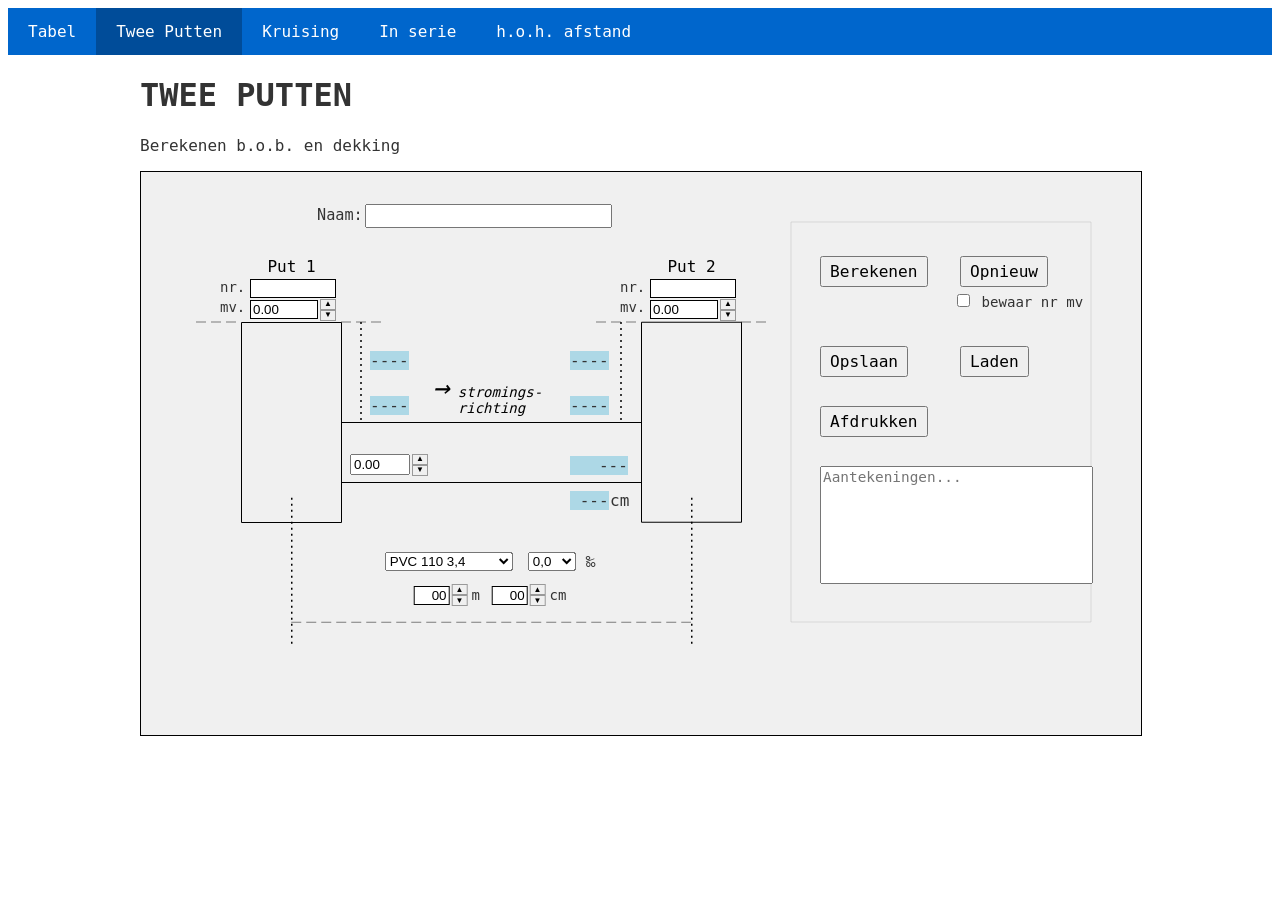
<file: index.html>
﻿<!doctype html>

<html lang="en" xmlns="http://www.w3.org/1999/xhtml">
  <head>
    <meta charset="utf-8" />
    <title>Riolen en Putten</title>
    <link rel="stylesheet" href="StyleSheet3.css" />
    <script src="Script3.js"></script>
    <style>
      #print-area {
        display: none;
      }
      @media print {
        @page {
          size: A4 portrait;
          margin: 15mm;
        }
        nav,
        .page-content {
          display: none !important;
        }
        #print-area {
          display: block !important;
        }
        .print-header {
          font-family: "ISOCP", "ISO3098", monospace;
          font-size: 1.3em;
          font-weight: bold;
          text-align: center;
          margin-bottom: 14px;
        }
        #print-area .svg-wrapper {
          zoom: 0.68;
        }
        #print-area .bob-arrows,
        #print-area .mv-arrows {
          display: none !important;
        }
        #print-area * {
          -webkit-print-color-adjust: exact;
          print-color-adjust: exact;
        }
        .print-aantekeningen {
          border: 1px solid black;
          padding: 8px 10px;
          margin-top: 20px;
          font-family: "ISOCP", "ISO3098", monospace;
          font-size: 0.88em;
          white-space: pre-wrap;
          min-height: 50px;
        }
      }
    </style>
  </head>

  <body>
    <nav class="navbar">
      <ul>
        <li><a href="Tabel.html">Tabel</a></li>
        <li><a href="index.html" class="active">Twee Putten</a></li>
        <li><a href="Kruising.html">Kruising</a></li>
        <li><a href="InSerie.html">In serie</a></li>
        <li><a href="HohAfstand.html">h.o.h. afstand</a></li>
      </ul>
    </nav>
    <div class="page-content">
      <button
        id="bereken"
        style="
          position: absolute;
          left: 680px;
          top: 180px;
          z-index: 1;
          font-size: 1.01em;
          padding: 4px 8px;
          font-family: &quot;ISOCP&quot;, &quot;ISO3098&quot;, monospace;
        "
      >
        Berekenen
      </button>
      <button
        id="reset"
        style="
          position: absolute;
          left: 820px;
          top: 180px;
          z-index: 1;
          font-size: 1.01em;
          padding: 4px 8px;
          font-family: &quot;ISOCP&quot;, &quot;ISO3098&quot;, monospace;
        "
      >
        Opnieuw
      </button>
      <label
        for="bewaar-putinfo"
        style="
          position: absolute;
          left: 813px;
          top: 215px;
          z-index: 1;
          font-size: 0.88em;
          font-family: &quot;ISOCP&quot;, &quot;ISO3098&quot;, monospace;
          cursor: pointer;
        "
      >
        <input type="checkbox" id="bewaar-putinfo" /> bewaar nr mv
      </label>
      <button
        id="opslaan"
        style="
          position: absolute;
          left: 680px;
          top: 270px;
          z-index: 1;
          font-size: 1.01em;
          padding: 4px 8px;
          font-family: &quot;ISOCP&quot;, &quot;ISO3098&quot;, monospace;
        "
      >
        Opslaan
      </button>
      <button
        id="laden"
        style="
          position: absolute;
          left: 820px;
          top: 270px;
          z-index: 1;
          font-size: 1.01em;
          padding: 4px 8px;
          font-family: &quot;ISOCP&quot;, &quot;ISO3098&quot;, monospace;
        "
      >
        Laden
      </button>
      <button
        id="afdrukken"
        style="
          position: absolute;
          left: 680px;
          top: 330px;
          z-index: 1;
          font-size: 1.01em;
          padding: 4px 8px;
          font-family: &quot;ISOCP&quot;, &quot;ISO3098&quot;, monospace;
        "
      >
        Afdrukken
      </button>
      <input
        type="file"
        id="laad-bestand"
        accept=".2pt"
        style="display: none"
      />
      <textarea
        id="aantekeningen"
        name="aantekeningen"
        cols="28"
        rows="7"
        placeholder="Aantekeningen..."
        style="
          position: absolute;
          left: 680px;
          top: 390px;
          z-index: 1;
          font-size: 0.9em;
          font-family: &quot;ISOCP&quot;, &quot;ISO3098&quot;, monospace;
          resize: none;
        "
      ></textarea>
      <h1>TWEE PUTTEN</h1>
      <p>Berekenen b.o.b. en dekking</p>
      <div class="svg-wrapper">
        <svg
          xmlns="http://www.w3.org/2000/svg"
          xmlns:xlink="http://www.w3.org/1999/xlink"
          version="1.1"
          width="1000"
          height="563"
          viewBox="0 0 1000 563"
          xml:space="preserve"
        >
          <desc>Created with Fabric.js 6.5.3</desc>
          <defs></defs>
          <g transform="matrix(0.5 0 0 1.6667 150.5 250.502)">
            <rect
              style="
                stroke: rgb(0, 0, 0);
                stroke-width: 1;
                stroke-dasharray: none;
                stroke-linecap: butt;
                stroke-dashoffset: 0;
                stroke-linejoin: miter;
                stroke-miterlimit: 4;
                fill: rgb(255, 255, 255);
                fill-opacity: 0;
                fill-rule: nonzero;
                opacity: 1;
              "
              vector-effect="non-scaling-stroke"
              x="-100"
              y="-60"
              rx="0"
              ry="0"
              width="200"
              height="120"
            />
          </g>
          <text
            x="150.5"
            y="100"
            font-family='"ISOCP", "ISO3098", monospace'
            font-size="16"
            text-anchor="middle"
            fill="black"
          >
            Put 1
          </text>
          <g transform="matrix(0.5 0 0 1.6667 550.5 250.247)">
            <rect
              style="
                stroke: rgb(0, 0, 0);
                stroke-width: 1;
                stroke-dasharray: none;
                stroke-linecap: butt;
                stroke-dashoffset: 0;
                stroke-linejoin: miter;
                stroke-miterlimit: 4;
                fill: rgb(255, 255, 255);
                fill-opacity: 0;
                fill-rule: nonzero;
                opacity: 1;
              "
              vector-effect="non-scaling-stroke"
              x="-100"
              y="-60"
              rx="0"
              ry="0"
              width="200"
              height="120"
            />
          </g>
          <text
            x="550.5"
            y="100"
            font-family='"ISOCP", "ISO3098", monospace'
            font-size="16"
            text-anchor="middle"
            fill="black"
          >
            Put 2
          </text>
          <g transform="matrix(1.5 0 0 0.5 350.5 280.5)">
            <rect
              style="
                stroke: rgb(0, 0, 0);
                stroke-width: 1;
                stroke-dasharray: none;
                stroke-linecap: butt;
                stroke-dashoffset: 0;
                stroke-linejoin: miter;
                stroke-miterlimit: 4;
                fill: rgb(255, 255, 255);
                fill-opacity: 0;
                fill-rule: nonzero;
                opacity: 1;
              "
              vector-effect="non-scaling-stroke"
              x="-100"
              y="-60"
              rx="0"
              ry="0"
              width="200"
              height="120"
            />
          </g>
          <text
            x="350.5"
            y="225"
            font-family='"ISOCP", "ISO3098", monospace'
            font-size="14"
            font-style="italic"
            text-anchor="middle"
            fill="black"
          >
            <tspan font-size="28">&#8594;</tspan>
            stromings-
            <tspan x="350.5" dy="16">richting</tspan>
          </text>
          <g transform="matrix(2.665 0 0 2.665 350.125 450.25)">
            <line
              style="
                stroke: rgb(0, 0, 0);
                stroke-width: 0.5;
                stroke-dasharray: 10 5;
                stroke-linecap: butt;
                stroke-dashoffset: 0;
                stroke-linejoin: miter;
                stroke-miterlimit: 4;
                fill: rgb(0, 0, 0);
                fill-rule: nonzero;
                opacity: 1;
              "
              vector-effect="non-scaling-stroke"
              x1="-75"
              y1="0"
              x2="75"
              y2="0"
            />
          </g>
          <line
            style="
              stroke: rgb(0, 0, 0);
              stroke-width: 0.5;
              stroke-dasharray: 10 5;
              stroke-linecap: butt;
              stroke-dashoffset: 0;
              stroke-linejoin: miter;
              stroke-miterlimit: 4;
              fill: rgb(0, 0, 0);
              fill-rule: nonzero;
              opacity: 1;
            "
            vector-effect="non-scaling-stroke"
            x1="200"
            y1="150"
            x2="245"
            y2="150"
          />
          <line
            style="
              stroke: rgb(0, 0, 0);
              stroke-width: 0.5;
              stroke-dasharray: 10 5;
              stroke-linecap: butt;
              stroke-dashoffset: 0;
              stroke-linejoin: miter;
              stroke-miterlimit: 4;
              fill: rgb(0, 0, 0);
              fill-rule: nonzero;
              opacity: 1;
            "
            vector-effect="non-scaling-stroke"
            x1="455"
            y1="150"
            x2="500"
            y2="150"
          />
          <line
            style="
              stroke: rgb(0, 0, 0);
              stroke-width: 0.5;
              stroke-dasharray: 10 5;
              stroke-linecap: butt;
              stroke-dashoffset: 0;
              stroke-linejoin: miter;
              stroke-miterlimit: 4;
              fill: rgb(0, 0, 0);
              fill-rule: nonzero;
              opacity: 1;
            "
            vector-effect="non-scaling-stroke"
            x1="55"
            y1="150"
            x2="100"
            y2="150"
          />
          <line
            style="
              stroke: rgb(0, 0, 0);
              stroke-width: 0.5;
              stroke-dasharray: 10 5;
              stroke-linecap: butt;
              stroke-dashoffset: 0;
              stroke-linejoin: miter;
              stroke-miterlimit: 4;
              fill: rgb(0, 0, 0);
              fill-rule: nonzero;
              opacity: 1;
            "
            vector-effect="non-scaling-stroke"
            x1="600"
            y1="150"
            x2="625"
            y2="150"
          />
          <line
            style="
              stroke: rgb(0, 0, 0);
              stroke-width: 1.5;
              stroke-dasharray: 2 4;
              stroke-linecap: butt;
              stroke-dashoffset: 0;
              stroke-linejoin: miter;
              stroke-miterlimit: 4;
              fill: rgb(0, 0, 0);
              fill-rule: nonzero;
              opacity: 1;
            "
            vector-effect="non-scaling-stroke"
            x1="220"
            y1="150"
            x2="220"
            y2="250"
          />
          <line
            style="
              stroke: rgb(0, 0, 0);
              stroke-width: 1.5;
              stroke-dasharray: 2 4;
              stroke-linecap: butt;
              stroke-dashoffset: 0;
              stroke-linejoin: miter;
              stroke-miterlimit: 4;
              fill: rgb(0, 0, 0);
              fill-rule: nonzero;
              opacity: 1;
            "
            vector-effect="non-scaling-stroke"
            x1="480"
            y1="150"
            x2="480"
            y2="250"
          />
          <g transform="matrix(1 0 0 1 150.75 400.75)">
            <line
              style="
                stroke: rgb(0, 0, 0);
                stroke-width: 1.5;
                stroke-dasharray: 2 4;
                stroke-linecap: butt;
                stroke-dashoffset: 0;
                stroke-linejoin: miter;
                stroke-miterlimit: 4;
                fill: rgb(0, 0, 0);
                fill-rule: nonzero;
                opacity: 1;
              "
              vector-effect="non-scaling-stroke"
              x1="0"
              y1="-75"
              x2="0"
              y2="75"
            />
          </g>
          <g transform="matrix(1 0 0 1 550.75 400.75)">
            <line
              style="
                stroke: rgb(0, 0, 0);
                stroke-width: 1.5;
                stroke-dasharray: 2 4;
                stroke-linecap: butt;
                stroke-dashoffset: 0;
                stroke-linejoin: miter;
                stroke-miterlimit: 4;
                fill: rgb(0, 0, 0);
                fill-rule: nonzero;
                opacity: 1;
              "
              vector-effect="non-scaling-stroke"
              x1="0"
              y1="-75"
              x2="0"
              y2="75"
            />
          </g>
          <rect
            x="650"
            y="50"
            width="300"
            height="400"
            fill="none"
            stroke="black"
            stroke-width="0.1"
          />
        </svg>
        <span
          class="length-wrapper"
          style="
            position: absolute;
            left: 350.125px;
            top: 435.25px;
            transform: translate(-50%, -100%);
          "
        >
          <span id="afstand-m-wrapper" class="bob-wrapper">
            <input
              type="text"
              id="afstand-m"
              name="afstand-m"
              class="length-input"
              inputmode="numeric"
              data-min="0"
              data-max="500"
              data-step="1"
              value="00"
            />
            <span class="bob-arrows">
              <button type="button" id="afstand-m-up" aria-label="Verhogen">
                &#9650;
              </button>
              <button type="button" id="afstand-m-down" aria-label="Verlagen">
                &#9660;
              </button>
            </span>
          </span>
          <span class="length-unit" style="margin-right: 8px">m</span>
          <span id="afstand-cm-wrapper" class="bob-wrapper">
            <input
              type="text"
              id="afstand-cm"
              name="afstand-cm"
              class="length-input"
              inputmode="numeric"
              data-min="0"
              data-max="99"
              data-step="1"
              value="00"
            />
            <span class="bob-arrows">
              <button type="button" id="afstand-cm-up" aria-label="Verhogen">
                &#9650;
              </button>
              <button type="button" id="afstand-cm-down" aria-label="Verlagen">
                &#9660;
              </button>
            </span>
          </span>
          <span class="length-unit">cm</span>
        </span>
        <label
          for="naam-input"
          style="
            position: absolute;
            left: 177px;
            top: 35px;
            font-family: &quot;ISOCP&quot;, &quot;ISO3098&quot;, monospace;
            font-size: 0.95em;
          "
          >Naam:</label
        >
        <input
          type="text"
          id="naam-input"
          name="naam-input"
          maxlength="25"
          size="25"
          style="
            position: absolute;
            left: 225px;
            top: 33px;
            font-family: &quot;ISOCP&quot;, &quot;ISO3098&quot;, monospace;
            font-size: 0.95em;
          "
        />
        <label
          for="putnummer-put1"
          class="put-label"
          style="position: absolute; left: 80px; top: 108px"
          >nr.</label
        >
        <label
          for="putnummer-put1"
          class="put-label"
          style="position: absolute; left: 80px; top: 128px"
          >mv.</label
        >
        <input
          type="text"
          id="putnummer-put1"
          name="putnummer-put1"
          class="put-textbox"
          style="position: absolute; left: 110px; top: 108px; width: 80px"
        />
        <span
          id="putdekselhoogte-put1-wrapper"
          class="mv-wrapper"
          style="position: absolute; left: 110px; top: 128px"
        >
          <input
            type="text"
            id="putdekselhoogte-put1"
            name="putdekselhoogte-put1"
            class="mv-input"
            inputmode="decimal"
            data-min="-5"
            data-max="10"
            data-step="0.01"
            value="0.00"
            style="width: 62px"
          />
          <span class="mv-arrows">
            <button
              type="button"
              id="putdekselhoogte-put1-up"
              aria-label="Verhogen"
            >
              &#9650;
            </button>
            <button
              type="button"
              id="putdekselhoogte-put1-down"
              aria-label="Verlagen"
            >
              &#9660;
            </button>
          </span>
        </span>
        <label
          for="putnummer-put2"
          class="put-label"
          style="position: absolute; left: 480px; top: 108px"
          >nr.</label
        >
        <label
          for="putnummer-put2"
          class="put-label"
          style="position: absolute; left: 480px; top: 128px"
          >mv.</label
        >
        <input
          type="text"
          id="putnummer-put2"
          name="putnummer-put2"
          class="put-textbox"
          style="position: absolute; left: 510px; top: 108px; width: 80px"
        />
        <span
          id="putdekselhoogte-put2-wrapper"
          class="mv-wrapper"
          style="position: absolute; left: 510px; top: 128px"
        >
          <input
            type="text"
            id="putdekselhoogte-put2"
            name="putdekselhoogte-put2"
            class="mv-input"
            inputmode="decimal"
            data-min="-5"
            data-max="10"
            data-step="0.01"
            value="0.00"
            style="width: 62px"
          />
          <span class="mv-arrows">
            <button
              type="button"
              id="putdekselhoogte-put2-up"
              aria-label="Verhogen"
            >
              &#9650;
            </button>
            <button
              type="button"
              id="putdekselhoogte-put2-down"
              aria-label="Verlagen"
            >
              &#9660;
            </button>
          </span>
        </span>
        <span
          id="bob2-wrapper"
          class="bob-wrapper"
          style="position: absolute; left: 210px; top: 283px"
        >
          <input
            type="text"
            id="bob2"
            name="bob2"
            inputmode="decimal"
            data-min="-15"
            data-max="99"
            data-step="0.01"
            value="0.00"
            size="7"
          />
          <span class="bob-arrows">
            <button type="button" id="bob2-up" aria-label="Verhogen">
              &#9650;
            </button>
            <button type="button" id="bob2-down" aria-label="Verlagen">
              &#9660;
            </button>
          </span>
        </span>
        <span
          id="selector-wrapper"
          style="
            position: absolute;
            left: 350.125px;
            top: 400.25px;
            transform: translate(-50%, -100%);
            display: flex;
            align-items: center;
            gap: 15px;
          "
        >
          <select name="percentage" id="percentage" style="order: 2">
            <option value="0.0">0,0</option>
            <option value="0.5">0,5</option>
            <option value="1.0">1,0</option>
            <option value="1.5">1,5</option>
            <option value="2.0">2,0</option>
            <option value="2.5">2,5</option>
            <option value="3.0">3,0</option>
            <option value="3.33">3,33</option>
            <option value="3.5">3,5</option>
            <option value="4.0">4,0</option>
          </select>
          <label for="percentage" style="order: 3; margin-left: -5px"
            >&permil;</label
          >
          <select name="buizen" id="buizen" style="order: 1"></select>
        </span>
        <label
          id="bobberekend"
          style="
            position: absolute;
            left: 430px;
            top: 285px;
            background-color: lightblue;
            display: inline-block;
            min-width: 6ch;
            text-align: right;
            font-family: &quot;ISOCP&quot;, &quot;ISO3098&quot;, monospace;
            font-size: 1em;
          "
          >---</label
        >
        <label
          id="cmdaling"
          style="
            position: absolute;
            left: 430px;
            top: 320px;
            background-color: lightblue;
            display: inline-block;
            min-width: 4ch;
            text-align: right;
          "
          >---</label
        >
        <label
          style="
            position: absolute;
            left: 470px;
            top: 320px;
            background-color: transparent;
          "
          >cm</label
        >
        <label
          id="put2dekking"
          style="
            position: absolute;
            left: 430px;
            top: 180px;
            background-color: lightblue;
            display: inline-block;
            min-width: 4ch;
            text-align: right;
          "
          >----</label
        >
        <label
          id="put2bovenkant"
          style="
            position: absolute;
            left: 430px;
            top: 225px;
            background-color: lightblue;
            display: inline-block;
            min-width: 4ch;
            text-align: right;
          "
          >----</label
        >
        <label
          id="put1dekking"
          style="
            position: absolute;
            left: 230px;
            top: 180px;
            background-color: lightblue;
            display: inline-block;
            min-width: 4ch;
            text-align: right;
          "
          >----</label
        >
        <label
          id="put1bovenkant"
          style="
            position: absolute;
            left: 230px;
            top: 225px;
            background-color: lightblue;
            display: inline-block;
            min-width: 4ch;
            text-align: right;
          "
          >----</label
        >
      </div>
    </div>
    <div id="print-area"></div>
  </body>
</html>
</file>
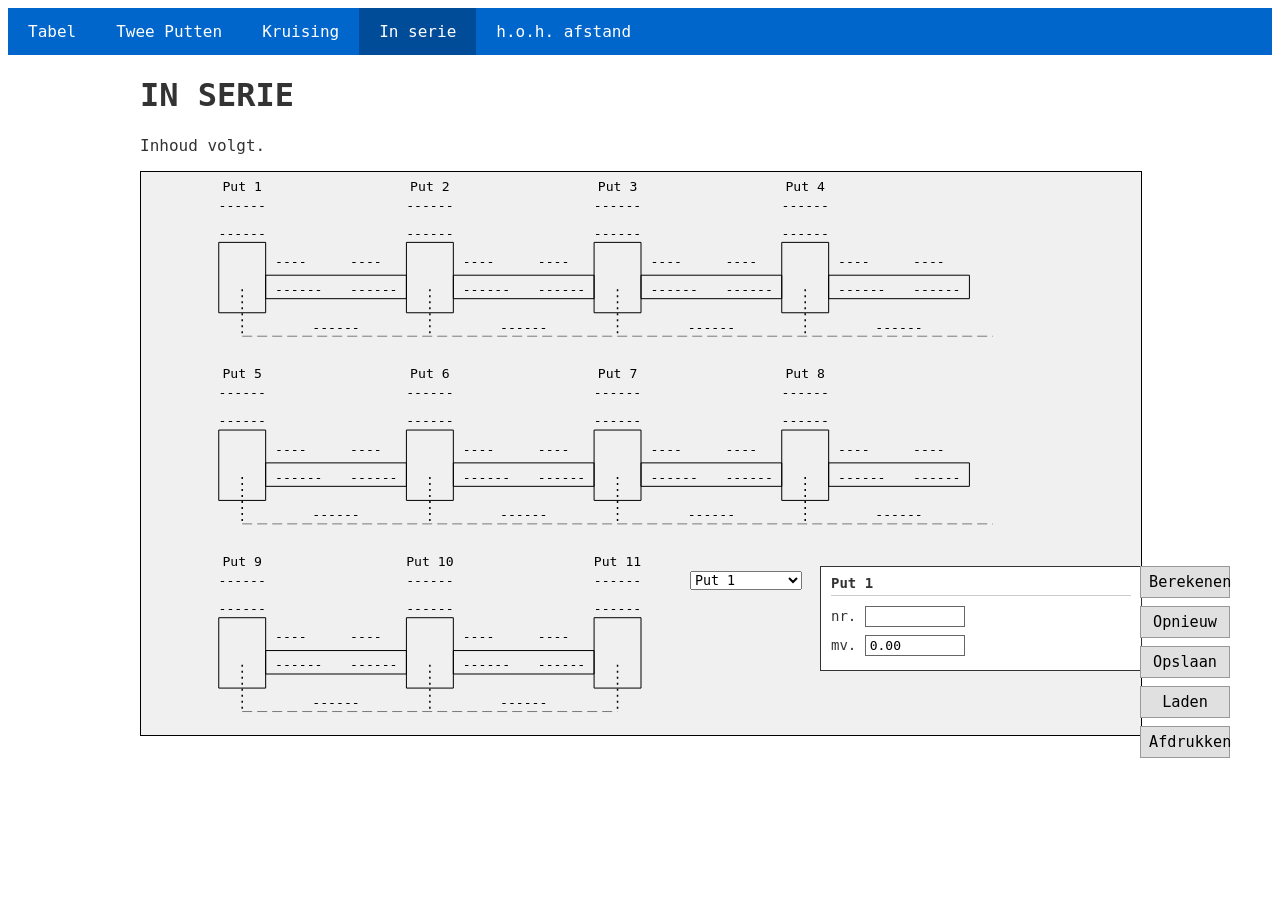
<file: InSerie.html>
﻿<!doctype html>

<html lang="en" xmlns="http://www.w3.org/1999/xhtml">
  <head>
    <meta charset="utf-8" />
    <title>In serie - Riolen en Putten</title>
    <link rel="stylesheet" href="StyleSheet3.css" />
    <script src="ScriptInS.js" defer></script>
    <style>
      .put-input {
        font-family: "ISOCP", "ISO3098", monospace;
        font-size: 13px;
        padding: 2px 4px;
        border: 1px solid #666;
        width: 90px;
      }

      .streng-input {
        font-family: "ISOCP", "ISO3098", monospace;
        font-size: 13px;
        padding: 2px 4px;
        border: 1px solid #666;
      }

      .streng-select {
        font-family: "ISOCP", "ISO3098", monospace;
        font-size: 13px;
        padding: 2px 4px;
        border: 1px solid #666;
      }

      #tab-panel-area h3 {
        margin: 0 0 8px 0;
        font-size: 14px;
        font-weight: bold;
        padding-bottom: 4px;
        border-bottom: 1px solid #ccc;
      }

      #tab-panel-area div div {
        margin-bottom: 4px;
      }

      #print-area {
        display: none;
      }

      @media print {
        @page {
          size: A4 landscape;
          margin: 10mm;
        }
        nav,
        .page-content {
          display: none !important;
        }
        #print-area {
          display: block !important;
        }
        #print-area svg {
          width: 100%;
          max-width: 100%;
        }
        #print-area * {
          -webkit-print-color-adjust: exact;
          print-color-adjust: exact;
        }
      }
    </style>
  </head>

  <body>
    <nav class="navbar">
      <ul>
        <li><a href="Tabel.html">Tabel</a></li>
        <li><a href="index.html">Twee Putten</a></li>
        <li><a href="Kruising.html">Kruising</a></li>
        <li><a href="InSerie.html" class="active">In serie</a></li>
        <li><a href="HohAfstand.html">h.o.h. afstand</a></li>
      </ul>
    </nav>
    <div class="page-content">
      <h1>IN SERIE</h1>
      <p>Inhoud volgt.</p>

      <div style="position: relative">
        <svg
          xmlns="http://www.w3.org/2000/svg"
          xmlns:xlink="http://www.w3.org/1999/xlink"
          version="1.1"
          width="1000"
          height="563"
          viewBox="0 0 1000 600"
          xml:space="preserve"
        >
          <!-- --------------- -->

          <rect
            style="
              stroke: rgb(0, 0, 0);
              stroke-width: 1;
              stroke-dasharray: none;
              stroke-linecap: butt;
              stroke-dashoffset: 0;
              stroke-linejoin: miter;
              stroke-miterlimit: 4;
              fill: rgb(255, 255, 255);
              fill-opacity: 0;
              fill-rule: nonzero;
              opacity: 1;
            "
            vector-effect="non-scaling-stroke"
            x="50"
            y="75"
            width="50"
            height="75"
          ></rect>
          <rect
            style="
              stroke: rgb(0, 0, 0);
              stroke-width: 1;
              stroke-dasharray: none;
              stroke-linecap: butt;
              stroke-dashoffset: 0;
              stroke-linejoin: miter;
              stroke-miterlimit: 4;
              fill: rgb(255, 255, 255);
              fill-opacity: 0;
              fill-rule: nonzero;
              opacity: 1;
            "
            vector-effect="non-scaling-stroke"
            x="100"
            y="110"
            width="150"
            height="25"
          ></rect>

          <text
            x="75"
            y="20"
            font-family='"ISOCP", "ISO3098", monospace'
            font-size="14"
            text-anchor="middle"
            fill="black"
          >
            Put 1
          </text>

          <text
            id="putnr1"
            x="75"
            y="40"
            font-family='"ISOCP", "ISO3098", monospace'
            font-size="14"
            text-anchor="middle"
            fill="black"
          >
            ------
          </text>

          <text
            id="mvput1"
            x="75"
            y="70"
            font-family='"ISOCP", "ISO3098", monospace'
            font-size="14"
            text-anchor="middle"
            fill="black"
          >
            ------
          </text>

          <text
            id="dek1"
            x="110"
            y="100"
            font-family='"ISOCP", "ISO3098", monospace'
            font-size="14"
            fill="black"
          >
            ----
          </text>

          <text
            id="bob1"
            x="110"
            y="130"
            font-family='"ISOCP", "ISO3098", monospace'
            font-size="14"
            fill="black"
          >
            ------
          </text>

          <text
            id="lang1"
            x="175"
            y="170"
            font-family='"ISOCP", "ISO3098", monospace'
            font-size="14"
            text-anchor="middle"
            fill="black"
          >
            ------
          </text>

          <line
            style="
              stroke: rgb(0, 0, 0);
              stroke-width: 1.5;
              stroke-dasharray: 2 4;
              stroke-linecap: butt;
              stroke-dashoffset: 0;
              stroke-linejoin: miter;
              stroke-miterlimit: 4;
              fill: rgb(0, 0, 0);
              fill-rule: nonzero;
              opacity: 1;
            "
            vector-effect="non-scaling-stroke"
            x1="75"
            y1="125"
            x2="75"
            y2="175"
          ></line>

          <!-- Put 2 (copy of Put 1, shifted 200px right) -->

          <rect
            style="
              stroke: rgb(0, 0, 0);
              stroke-width: 1;
              stroke-dasharray: none;
              stroke-linecap: butt;
              stroke-dashoffset: 0;
              stroke-linejoin: miter;
              stroke-miterlimit: 4;
              fill: rgb(255, 255, 255);
              fill-opacity: 0;
              fill-rule: nonzero;
              opacity: 1;
            "
            vector-effect="non-scaling-stroke"
            x="250"
            y="75"
            width="50"
            height="75"
          ></rect>
          <rect
            style="
              stroke: rgb(0, 0, 0);
              stroke-width: 1;
              stroke-dasharray: none;
              stroke-linecap: butt;
              stroke-dashoffset: 0;
              stroke-linejoin: miter;
              stroke-miterlimit: 4;
              fill: rgb(255, 255, 255);
              fill-opacity: 0;
              fill-rule: nonzero;
              opacity: 1;
            "
            vector-effect="non-scaling-stroke"
            x="300"
            y="110"
            width="150"
            height="25"
          ></rect>

          <text
            x="275"
            y="20"
            font-family='"ISOCP", "ISO3098", monospace'
            font-size="14"
            text-anchor="middle"
            fill="black"
          >
            Put 2
          </text>

          <text
            id="putnr2"
            x="275"
            y="40"
            font-family='"ISOCP", "ISO3098", monospace'
            font-size="14"
            text-anchor="middle"
            fill="black"
          >
            ------
          </text>

          <text
            id="mvput2"
            x="275"
            y="70"
            font-family='"ISOCP", "ISO3098", monospace'
            font-size="14"
            text-anchor="middle"
            fill="black"
          >
            ------
          </text>

          <text
            id="dek2"
            x="310"
            y="100"
            font-family='"ISOCP", "ISO3098", monospace'
            font-size="14"
            fill="black"
          >
            ----
          </text>

          <text
            id="bob2"
            x="310"
            y="130"
            font-family='"ISOCP", "ISO3098", monospace'
            font-size="14"
            fill="black"
          >
            ------
          </text>

          <text
            id="lang2"
            x="375"
            y="170"
            font-family='"ISOCP", "ISO3098", monospace'
            font-size="14"
            text-anchor="middle"
            fill="black"
          >
            ------
          </text>

          <line
            style="
              stroke: rgb(0, 0, 0);
              stroke-width: 1.5;
              stroke-dasharray: 2 4;
              stroke-linecap: butt;
              stroke-dashoffset: 0;
              stroke-linejoin: miter;
              stroke-miterlimit: 4;
              fill: rgb(0, 0, 0);
              fill-rule: nonzero;
              opacity: 1;
            "
            vector-effect="non-scaling-stroke"
            x1="275"
            y1="125"
            x2="275"
            y2="175"
          ></line>

          <!-- Put 3 (copy of Put 1, shifted 400px right) -->

          <rect
            style="
              stroke: rgb(0, 0, 0);
              stroke-width: 1;
              stroke-dasharray: none;
              stroke-linecap: butt;
              stroke-dashoffset: 0;
              stroke-linejoin: miter;
              stroke-miterlimit: 4;
              fill: rgb(255, 255, 255);
              fill-opacity: 0;
              fill-rule: nonzero;
              opacity: 1;
            "
            vector-effect="non-scaling-stroke"
            x="450"
            y="75"
            width="50"
            height="75"
          ></rect>
          <rect
            style="
              stroke: rgb(0, 0, 0);
              stroke-width: 1;
              stroke-dasharray: none;
              stroke-linecap: butt;
              stroke-dashoffset: 0;
              stroke-linejoin: miter;
              stroke-miterlimit: 4;
              fill: rgb(255, 255, 255);
              fill-opacity: 0;
              fill-rule: nonzero;
              opacity: 1;
            "
            vector-effect="non-scaling-stroke"
            x="500"
            y="110"
            width="150"
            height="25"
          ></rect>

          <text
            x="475"
            y="20"
            font-family='"ISOCP", "ISO3098", monospace'
            font-size="14"
            text-anchor="middle"
            fill="black"
          >
            Put 3
          </text>

          <text
            id="putnr3"
            x="475"
            y="40"
            font-family='"ISOCP", "ISO3098", monospace'
            font-size="14"
            text-anchor="middle"
            fill="black"
          >
            ------
          </text>

          <text
            id="mvput3"
            x="475"
            y="70"
            font-family='"ISOCP", "ISO3098", monospace'
            font-size="14"
            text-anchor="middle"
            fill="black"
          >
            ------
          </text>

          <text
            id="dek3"
            x="510"
            y="100"
            font-family='"ISOCP", "ISO3098", monospace'
            font-size="14"
            fill="black"
          >
            ----
          </text>

          <text
            id="bob3"
            x="510"
            y="130"
            font-family='"ISOCP", "ISO3098", monospace'
            font-size="14"
            fill="black"
          >
            ------
          </text>

          <text
            id="lang3"
            x="575"
            y="170"
            font-family='"ISOCP", "ISO3098", monospace'
            font-size="14"
            text-anchor="middle"
            fill="black"
          >
            ------
          </text>

          <line
            style="
              stroke: rgb(0, 0, 0);
              stroke-width: 1.5;
              stroke-dasharray: 2 4;
              stroke-linecap: butt;
              stroke-dashoffset: 0;
              stroke-linejoin: miter;
              stroke-miterlimit: 4;
              fill: rgb(0, 0, 0);
              fill-rule: nonzero;
              opacity: 1;
            "
            vector-effect="non-scaling-stroke"
            x1="475"
            y1="125"
            x2="475"
            y2="175"
          ></line>

          <!-- Put 4 (copy of Put 1, shifted 600px right) -->

          <rect
            style="
              stroke: rgb(0, 0, 0);
              stroke-width: 1;
              stroke-dasharray: none;
              stroke-linecap: butt;
              stroke-dashoffset: 0;
              stroke-linejoin: miter;
              stroke-miterlimit: 4;
              fill: rgb(255, 255, 255);
              fill-opacity: 0;
              fill-rule: nonzero;
              opacity: 1;
            "
            vector-effect="non-scaling-stroke"
            x="650"
            y="75"
            width="50"
            height="75"
          ></rect>
          <rect
            style="
              stroke: rgb(0, 0, 0);
              stroke-width: 1;
              stroke-dasharray: none;
              stroke-linecap: butt;
              stroke-dashoffset: 0;
              stroke-linejoin: miter;
              stroke-miterlimit: 4;
              fill: rgb(255, 255, 255);
              fill-opacity: 0;
              fill-rule: nonzero;
              opacity: 1;
            "
            vector-effect="non-scaling-stroke"
            x="700"
            y="110"
            width="150"
            height="25"
          ></rect>

          <text
            x="675"
            y="20"
            font-family='"ISOCP", "ISO3098", monospace'
            font-size="14"
            text-anchor="middle"
            fill="black"
          >
            Put 4
          </text>

          <text
            id="putnr4"
            x="675"
            y="40"
            font-family='"ISOCP", "ISO3098", monospace'
            font-size="14"
            text-anchor="middle"
            fill="black"
          >
            ------
          </text>

          <text
            id="mvput4"
            x="675"
            y="70"
            font-family='"ISOCP", "ISO3098", monospace'
            font-size="14"
            text-anchor="middle"
            fill="black"
          >
            ------
          </text>

          <text
            id="dek4"
            x="710"
            y="100"
            font-family='"ISOCP", "ISO3098", monospace'
            font-size="14"
            fill="black"
          >
            ----
          </text>

          <text
            id="bob4"
            x="710"
            y="130"
            font-family='"ISOCP", "ISO3098", monospace'
            font-size="14"
            fill="black"
          >
            ------
          </text>

          <text
            id="lang4"
            x="775"
            y="170"
            font-family='"ISOCP", "ISO3098", monospace'
            font-size="14"
            text-anchor="middle"
            fill="black"
          >
            ------
          </text>

          <line
            style="
              stroke: rgb(0, 0, 0);
              stroke-width: 1.5;
              stroke-dasharray: 2 4;
              stroke-linecap: butt;
              stroke-dashoffset: 0;
              stroke-linejoin: miter;
              stroke-miterlimit: 4;
              fill: rgb(0, 0, 0);
              fill-rule: nonzero;
              opacity: 1;
            "
            vector-effect="non-scaling-stroke"
            x1="675"
            y1="125"
            x2="675"
            y2="175"
          ></line>

          <!-- Row 2: Puts 5-8 (copy of Puts 1-4, shifted 200px down) -->

          <rect
            style="
              stroke: rgb(0, 0, 0);
              stroke-width: 1;
              stroke-dasharray: none;
              stroke-linecap: butt;
              stroke-dashoffset: 0;
              stroke-linejoin: miter;
              stroke-miterlimit: 4;
              fill: rgb(255, 255, 255);
              fill-opacity: 0;
              fill-rule: nonzero;
              opacity: 1;
            "
            vector-effect="non-scaling-stroke"
            x="50"
            y="275"
            width="50"
            height="75"
          ></rect>
          <rect
            style="
              stroke: rgb(0, 0, 0);
              stroke-width: 1;
              stroke-dasharray: none;
              stroke-linecap: butt;
              stroke-dashoffset: 0;
              stroke-linejoin: miter;
              stroke-miterlimit: 4;
              fill: rgb(255, 255, 255);
              fill-opacity: 0;
              fill-rule: nonzero;
              opacity: 1;
            "
            vector-effect="non-scaling-stroke"
            x="100"
            y="310"
            width="150"
            height="25"
          ></rect>

          <text
            x="75"
            y="220"
            font-family='"ISOCP", "ISO3098", monospace'
            font-size="14"
            text-anchor="middle"
            fill="black"
          >
            Put 5
          </text>

          <text
            id="putnr5"
            x="75"
            y="240"
            font-family='"ISOCP", "ISO3098", monospace'
            font-size="14"
            text-anchor="middle"
            fill="black"
          >
            ------
          </text>

          <text
            id="mvput5"
            x="75"
            y="270"
            font-family='"ISOCP", "ISO3098", monospace'
            font-size="14"
            text-anchor="middle"
            fill="black"
          >
            ------
          </text>

          <text
            id="dek5"
            x="110"
            y="300"
            font-family='"ISOCP", "ISO3098", monospace'
            font-size="14"
            fill="black"
          >
            ----
          </text>

          <text
            id="bob5"
            x="110"
            y="330"
            font-family='"ISOCP", "ISO3098", monospace'
            font-size="14"
            fill="black"
          >
            ------
          </text>

          <text
            id="lang5"
            x="175"
            y="370"
            font-family='"ISOCP", "ISO3098", monospace'
            font-size="14"
            text-anchor="middle"
            fill="black"
          >
            ------
          </text>

          <line
            style="
              stroke: rgb(0, 0, 0);
              stroke-width: 1.5;
              stroke-dasharray: 2 4;
              stroke-linecap: butt;
              stroke-dashoffset: 0;
              stroke-linejoin: miter;
              stroke-miterlimit: 4;
              fill: rgb(0, 0, 0);
              fill-rule: nonzero;
              opacity: 1;
            "
            vector-effect="non-scaling-stroke"
            x1="75"
            y1="325"
            x2="75"
            y2="375"
          ></line>

          <rect
            style="
              stroke: rgb(0, 0, 0);
              stroke-width: 1;
              stroke-dasharray: none;
              stroke-linecap: butt;
              stroke-dashoffset: 0;
              stroke-linejoin: miter;
              stroke-miterlimit: 4;
              fill: rgb(255, 255, 255);
              fill-opacity: 0;
              fill-rule: nonzero;
              opacity: 1;
            "
            vector-effect="non-scaling-stroke"
            x="250"
            y="275"
            width="50"
            height="75"
          ></rect>
          <rect
            style="
              stroke: rgb(0, 0, 0);
              stroke-width: 1;
              stroke-dasharray: none;
              stroke-linecap: butt;
              stroke-dashoffset: 0;
              stroke-linejoin: miter;
              stroke-miterlimit: 4;
              fill: rgb(255, 255, 255);
              fill-opacity: 0;
              fill-rule: nonzero;
              opacity: 1;
            "
            vector-effect="non-scaling-stroke"
            x="300"
            y="310"
            width="150"
            height="25"
          ></rect>

          <text
            x="275"
            y="220"
            font-family='"ISOCP", "ISO3098", monospace'
            font-size="14"
            text-anchor="middle"
            fill="black"
          >
            Put 6
          </text>

          <text
            id="putnr6"
            x="275"
            y="240"
            font-family='"ISOCP", "ISO3098", monospace'
            font-size="14"
            text-anchor="middle"
            fill="black"
          >
            ------
          </text>

          <text
            id="mvput6"
            x="275"
            y="270"
            font-family='"ISOCP", "ISO3098", monospace'
            font-size="14"
            text-anchor="middle"
            fill="black"
          >
            ------
          </text>

          <text
            id="dek6"
            x="310"
            y="300"
            font-family='"ISOCP", "ISO3098", monospace'
            font-size="14"
            fill="black"
          >
            ----
          </text>

          <text
            id="bob6"
            x="310"
            y="330"
            font-family='"ISOCP", "ISO3098", monospace'
            font-size="14"
            fill="black"
          >
            ------
          </text>

          <text
            id="lang6"
            x="375"
            y="370"
            font-family='"ISOCP", "ISO3098", monospace'
            font-size="14"
            text-anchor="middle"
            fill="black"
          >
            ------
          </text>

          <line
            style="
              stroke: rgb(0, 0, 0);
              stroke-width: 1.5;
              stroke-dasharray: 2 4;
              stroke-linecap: butt;
              stroke-dashoffset: 0;
              stroke-linejoin: miter;
              stroke-miterlimit: 4;
              fill: rgb(0, 0, 0);
              fill-rule: nonzero;
              opacity: 1;
            "
            vector-effect="non-scaling-stroke"
            x1="275"
            y1="325"
            x2="275"
            y2="375"
          ></line>

          <rect
            style="
              stroke: rgb(0, 0, 0);
              stroke-width: 1;
              stroke-dasharray: none;
              stroke-linecap: butt;
              stroke-dashoffset: 0;
              stroke-linejoin: miter;
              stroke-miterlimit: 4;
              fill: rgb(255, 255, 255);
              fill-opacity: 0;
              fill-rule: nonzero;
              opacity: 1;
            "
            vector-effect="non-scaling-stroke"
            x="450"
            y="275"
            width="50"
            height="75"
          ></rect>
          <rect
            style="
              stroke: rgb(0, 0, 0);
              stroke-width: 1;
              stroke-dasharray: none;
              stroke-linecap: butt;
              stroke-dashoffset: 0;
              stroke-linejoin: miter;
              stroke-miterlimit: 4;
              fill: rgb(255, 255, 255);
              fill-opacity: 0;
              fill-rule: nonzero;
              opacity: 1;
            "
            vector-effect="non-scaling-stroke"
            x="500"
            y="310"
            width="150"
            height="25"
          ></rect>

          <text
            x="475"
            y="220"
            font-family='"ISOCP", "ISO3098", monospace'
            font-size="14"
            text-anchor="middle"
            fill="black"
          >
            Put 7
          </text>

          <text
            id="putnr7"
            x="475"
            y="240"
            font-family='"ISOCP", "ISO3098", monospace'
            font-size="14"
            text-anchor="middle"
            fill="black"
          >
            ------
          </text>

          <text
            id="mvput7"
            x="475"
            y="270"
            font-family='"ISOCP", "ISO3098", monospace'
            font-size="14"
            text-anchor="middle"
            fill="black"
          >
            ------
          </text>

          <text
            id="dek7"
            x="510"
            y="300"
            font-family='"ISOCP", "ISO3098", monospace'
            font-size="14"
            fill="black"
          >
            ----
          </text>

          <text
            id="bob7"
            x="510"
            y="330"
            font-family='"ISOCP", "ISO3098", monospace'
            font-size="14"
            fill="black"
          >
            ------
          </text>

          <text
            id="lang7"
            x="575"
            y="370"
            font-family='"ISOCP", "ISO3098", monospace'
            font-size="14"
            text-anchor="middle"
            fill="black"
          >
            ------
          </text>

          <line
            style="
              stroke: rgb(0, 0, 0);
              stroke-width: 1.5;
              stroke-dasharray: 2 4;
              stroke-linecap: butt;
              stroke-dashoffset: 0;
              stroke-linejoin: miter;
              stroke-miterlimit: 4;
              fill: rgb(0, 0, 0);
              fill-rule: nonzero;
              opacity: 1;
            "
            vector-effect="non-scaling-stroke"
            x1="475"
            y1="325"
            x2="475"
            y2="375"
          ></line>

          <rect
            style="
              stroke: rgb(0, 0, 0);
              stroke-width: 1;
              stroke-dasharray: none;
              stroke-linecap: butt;
              stroke-dashoffset: 0;
              stroke-linejoin: miter;
              stroke-miterlimit: 4;
              fill: rgb(255, 255, 255);
              fill-opacity: 0;
              fill-rule: nonzero;
              opacity: 1;
            "
            vector-effect="non-scaling-stroke"
            x="650"
            y="275"
            width="50"
            height="75"
          ></rect>
          <rect
            style="
              stroke: rgb(0, 0, 0);
              stroke-width: 1;
              stroke-dasharray: none;
              stroke-linecap: butt;
              stroke-dashoffset: 0;
              stroke-linejoin: miter;
              stroke-miterlimit: 4;
              fill: rgb(255, 255, 255);
              fill-opacity: 0;
              fill-rule: nonzero;
              opacity: 1;
            "
            vector-effect="non-scaling-stroke"
            x="700"
            y="310"
            width="150"
            height="25"
          ></rect>

          <text
            x="675"
            y="220"
            font-family='"ISOCP", "ISO3098", monospace'
            font-size="14"
            text-anchor="middle"
            fill="black"
          >
            Put 8
          </text>

          <text
            id="putnr8"
            x="675"
            y="240"
            font-family='"ISOCP", "ISO3098", monospace'
            font-size="14"
            text-anchor="middle"
            fill="black"
          >
            ------
          </text>

          <text
            id="mvput8"
            x="675"
            y="270"
            font-family='"ISOCP", "ISO3098", monospace'
            font-size="14"
            text-anchor="middle"
            fill="black"
          >
            ------
          </text>

          <text
            id="dek8"
            x="710"
            y="300"
            font-family='"ISOCP", "ISO3098", monospace'
            font-size="14"
            fill="black"
          >
            ----
          </text>

          <text
            id="bob8"
            x="710"
            y="330"
            font-family='"ISOCP", "ISO3098", monospace'
            font-size="14"
            fill="black"
          >
            ------
          </text>

          <text
            id="lang8"
            x="775"
            y="370"
            font-family='"ISOCP", "ISO3098", monospace'
            font-size="14"
            text-anchor="middle"
            fill="black"
          >
            ------
          </text>

          <line
            style="
              stroke: rgb(0, 0, 0);
              stroke-width: 1.5;
              stroke-dasharray: 2 4;
              stroke-linecap: butt;
              stroke-dashoffset: 0;
              stroke-linejoin: miter;
              stroke-miterlimit: 4;
              fill: rgb(0, 0, 0);
              fill-rule: nonzero;
              opacity: 1;
            "
            vector-effect="non-scaling-stroke"
            x1="675"
            y1="325"
            x2="675"
            y2="375"
          ></line>

          <!-- Row 3: Puts 9-12 (copy of Puts 5-8, shifted 200px down) -->

          <rect
            style="
              stroke: rgb(0, 0, 0);
              stroke-width: 1;
              stroke-dasharray: none;
              stroke-linecap: butt;
              stroke-dashoffset: 0;
              stroke-linejoin: miter;
              stroke-miterlimit: 4;
              fill: rgb(255, 255, 255);
              fill-opacity: 0;
              fill-rule: nonzero;
              opacity: 1;
            "
            vector-effect="non-scaling-stroke"
            x="50"
            y="475"
            width="50"
            height="75"
          ></rect>
          <rect
            style="
              stroke: rgb(0, 0, 0);
              stroke-width: 1;
              stroke-dasharray: none;
              stroke-linecap: butt;
              stroke-dashoffset: 0;
              stroke-linejoin: miter;
              stroke-miterlimit: 4;
              fill: rgb(255, 255, 255);
              fill-opacity: 0;
              fill-rule: nonzero;
              opacity: 1;
            "
            vector-effect="non-scaling-stroke"
            x="100"
            y="510"
            width="150"
            height="25"
          ></rect>

          <text
            x="75"
            y="420"
            font-family='"ISOCP", "ISO3098", monospace'
            font-size="14"
            text-anchor="middle"
            fill="black"
          >
            Put 9
          </text>

          <text
            id="putnr9"
            x="75"
            y="440"
            font-family='"ISOCP", "ISO3098", monospace'
            font-size="14"
            text-anchor="middle"
            fill="black"
          >
            ------
          </text>

          <text
            id="mvput9"
            x="75"
            y="470"
            font-family='"ISOCP", "ISO3098", monospace'
            font-size="14"
            text-anchor="middle"
            fill="black"
          >
            ------
          </text>

          <text
            id="dek9"
            x="110"
            y="500"
            font-family='"ISOCP", "ISO3098", monospace'
            font-size="14"
            fill="black"
          >
            ----
          </text>

          <text
            id="bob9"
            x="110"
            y="530"
            font-family='"ISOCP", "ISO3098", monospace'
            font-size="14"
            fill="black"
          >
            ------
          </text>

          <text
            id="lang9"
            x="175"
            y="570"
            font-family='"ISOCP", "ISO3098", monospace'
            font-size="14"
            text-anchor="middle"
            fill="black"
          >
            ------
          </text>

          <line
            style="
              stroke: rgb(0, 0, 0);
              stroke-width: 1.5;
              stroke-dasharray: 2 4;
              stroke-linecap: butt;
              stroke-dashoffset: 0;
              stroke-linejoin: miter;
              stroke-miterlimit: 4;
              fill: rgb(0, 0, 0);
              fill-rule: nonzero;
              opacity: 1;
            "
            vector-effect="non-scaling-stroke"
            x1="75"
            y1="525"
            x2="75"
            y2="575"
          ></line>

          <rect
            style="
              stroke: rgb(0, 0, 0);
              stroke-width: 1;
              stroke-dasharray: none;
              stroke-linecap: butt;
              stroke-dashoffset: 0;
              stroke-linejoin: miter;
              stroke-miterlimit: 4;
              fill: rgb(255, 255, 255);
              fill-opacity: 0;
              fill-rule: nonzero;
              opacity: 1;
            "
            vector-effect="non-scaling-stroke"
            x="250"
            y="475"
            width="50"
            height="75"
          ></rect>
          <rect
            style="
              stroke: rgb(0, 0, 0);
              stroke-width: 1;
              stroke-dasharray: none;
              stroke-linecap: butt;
              stroke-dashoffset: 0;
              stroke-linejoin: miter;
              stroke-miterlimit: 4;
              fill: rgb(255, 255, 255);
              fill-opacity: 0;
              fill-rule: nonzero;
              opacity: 1;
            "
            vector-effect="non-scaling-stroke"
            x="300"
            y="510"
            width="150"
            height="25"
          ></rect>

          <text
            x="275"
            y="420"
            font-family='"ISOCP", "ISO3098", monospace'
            font-size="14"
            text-anchor="middle"
            fill="black"
          >
            Put 10
          </text>

          <text
            id="putnr10"
            x="275"
            y="440"
            font-family='"ISOCP", "ISO3098", monospace'
            font-size="14"
            text-anchor="middle"
            fill="black"
          >
            ------
          </text>

          <text
            id="mvput10"
            x="275"
            y="470"
            font-family='"ISOCP", "ISO3098", monospace'
            font-size="14"
            text-anchor="middle"
            fill="black"
          >
            ------
          </text>

          <text
            id="dek10"
            x="310"
            y="500"
            font-family='"ISOCP", "ISO3098", monospace'
            font-size="14"
            fill="black"
          >
            ----
          </text>

          <text
            id="bob10"
            x="310"
            y="530"
            font-family='"ISOCP", "ISO3098", monospace'
            font-size="14"
            fill="black"
          >
            ------
          </text>

          <text
            id="lang10"
            x="375"
            y="570"
            font-family='"ISOCP", "ISO3098", monospace'
            font-size="14"
            text-anchor="middle"
            fill="black"
          >
            ------
          </text>

          <line
            style="
              stroke: rgb(0, 0, 0);
              stroke-width: 1.5;
              stroke-dasharray: 2 4;
              stroke-linecap: butt;
              stroke-dashoffset: 0;
              stroke-linejoin: miter;
              stroke-miterlimit: 4;
              fill: rgb(0, 0, 0);
              fill-rule: nonzero;
              opacity: 1;
            "
            vector-effect="non-scaling-stroke"
            x1="275"
            y1="525"
            x2="275"
            y2="575"
          ></line>

          <rect
            style="
              stroke: rgb(0, 0, 0);
              stroke-width: 1;
              stroke-dasharray: none;
              stroke-linecap: butt;
              stroke-dashoffset: 0;
              stroke-linejoin: miter;
              stroke-miterlimit: 4;
              fill: rgb(255, 255, 255);
              fill-opacity: 0;
              fill-rule: nonzero;
              opacity: 1;
            "
            vector-effect="non-scaling-stroke"
            x="450"
            y="475"
            width="50"
            height="75"
          ></rect>

          <text
            x="475"
            y="420"
            font-family='"ISOCP", "ISO3098", monospace'
            font-size="14"
            text-anchor="middle"
            fill="black"
          >
            Put 11
          </text>

          <text
            id="putnr11"
            x="475"
            y="440"
            font-family='"ISOCP", "ISO3098", monospace'
            font-size="14"
            text-anchor="middle"
            fill="black"
          >
            ------
          </text>

          <text
            id="mvput11"
            x="475"
            y="470"
            font-family='"ISOCP", "ISO3098", monospace'
            font-size="14"
            text-anchor="middle"
            fill="black"
          >
            ------
          </text>

          <line
            style="
              stroke: rgb(0, 0, 0);
              stroke-width: 1.5;
              stroke-dasharray: 2 4;
              stroke-linecap: butt;
              stroke-dashoffset: 0;
              stroke-linejoin: miter;
              stroke-miterlimit: 4;
              fill: rgb(0, 0, 0);
              fill-rule: nonzero;
              opacity: 1;
            "
            vector-effect="non-scaling-stroke"
            x1="475"
            y1="525"
            x2="475"
            y2="575"
          ></line>

          <!-- Vanaf hier naar beneden staan de Linker gegevens van de putten 2 t/m 12 -->

          <text
            id="dek2L"
            x="190"
            y="100"
            font-family='"ISOCP", "ISO3098", monospace'
            font-size="14"
            fill="black"
          >
            ----
          </text>

          <text
            id="bob2L"
            x="190"
            y="130"
            font-family='"ISOCP", "ISO3098", monospace'
            font-size="14"
            fill="black"
          >
            ------
          </text>

          <text
            id="dek3L"
            x="390"
            y="100"
            font-family='"ISOCP", "ISO3098", monospace'
            font-size="14"
            fill="black"
          >
            ----
          </text>

          <text
            id="bob3L"
            x="390"
            y="130"
            font-family='"ISOCP", "ISO3098", monospace'
            font-size="14"
            fill="black"
          >
            ------
          </text>

          <text
            id="dek4L"
            x="590"
            y="100"
            font-family='"ISOCP", "ISO3098", monospace'
            font-size="14"
            fill="black"
          >
            ----
          </text>

          <text
            id="bob4L"
            x="590"
            y="130"
            font-family='"ISOCP", "ISO3098", monospace'
            font-size="14"
            fill="black"
          >
            ------
          </text>

          <text
            id="dek5L"
            x="790"
            y="100"
            font-family='"ISOCP", "ISO3098", monospace'
            font-size="14"
            fill="black"
          >
            ----
          </text>

          <text
            id="bob5L"
            x="790"
            y="130"
            font-family='"ISOCP", "ISO3098", monospace'
            font-size="14"
            fill="black"
          >
            ------
          </text>

          <text
            id="dek6L"
            x="190"
            y="300"
            font-family='"ISOCP", "ISO3098", monospace'
            font-size="14"
            fill="black"
          >
            ----
          </text>

          <text
            id="bob6L"
            x="190"
            y="330"
            font-family='"ISOCP", "ISO3098", monospace'
            font-size="14"
            fill="black"
          >
            ------
          </text>

          <text
            id="dek7L"
            x="390"
            y="300"
            font-family='"ISOCP", "ISO3098", monospace'
            font-size="14"
            fill="black"
          >
            ----
          </text>

          <text
            id="bob7L"
            x="390"
            y="330"
            font-family='"ISOCP", "ISO3098", monospace'
            font-size="14"
            fill="black"
          >
            ------
          </text>

          <text
            id="dek8L"
            x="590"
            y="300"
            font-family='"ISOCP", "ISO3098", monospace'
            font-size="14"
            fill="black"
          >
            ----
          </text>

          <text
            id="bob8L"
            x="590"
            y="330"
            font-family='"ISOCP", "ISO3098", monospace'
            font-size="14"
            fill="black"
          >
            ------
          </text>

          <text
            id="dek9L"
            x="790"
            y="300"
            font-family='"ISOCP", "ISO3098", monospace'
            font-size="14"
            fill="black"
          >
            ----
          </text>

          <text
            id="bob9L"
            x="790"
            y="330"
            font-family='"ISOCP", "ISO3098", monospace'
            font-size="14"
            fill="black"
          >
            ------
          </text>

          <text
            id="dek10L"
            x="190"
            y="500"
            font-family='"ISOCP", "ISO3098", monospace'
            font-size="14"
            fill="black"
          >
            ----
          </text>

          <text
            id="bob10L"
            x="190"
            y="530"
            font-family='"ISOCP", "ISO3098", monospace'
            font-size="14"
            fill="black"
          >
            ------
          </text>

          <text
            id="dek11L"
            x="390"
            y="500"
            font-family='"ISOCP", "ISO3098", monospace'
            font-size="14"
            fill="black"
          >
            ----
          </text>

          <text
            id="bob11L"
            x="390"
            y="530"
            font-family='"ISOCP", "ISO3098", monospace'
            font-size="14"
            fill="black"
          >
            ------
          </text>

          <!-- Vanaf hier naar beneden staan de horizontale lijnen -->

          <line
            style="
              stroke: rgb(0, 0, 0);
              stroke-width: 0.5;
              stroke-dasharray: 10 5;
              stroke-linecap: butt;
              stroke-dashoffset: 0;
              stroke-linejoin: miter;
              stroke-miterlimit: 4;
              fill: rgb(0, 0, 0);
              fill-rule: nonzero;
              opacity: 1;
            "
            vector-effect="non-scaling-stroke"
            x1="75"
            y1="175"
            x2="875"
            y2="175"
          ></line>

          <line
            style="
              stroke: rgb(0, 0, 0);
              stroke-width: 0.5;
              stroke-dasharray: 10 5;
              stroke-linecap: butt;
              stroke-dashoffset: 0;
              stroke-linejoin: miter;
              stroke-miterlimit: 4;
              fill: rgb(0, 0, 0);
              fill-rule: nonzero;
              opacity: 1;
            "
            vector-effect="non-scaling-stroke"
            x1="75"
            y1="375"
            x2="875"
            y2="375"
          ></line>

          <line
            style="
              stroke: rgb(0, 0, 0);
              stroke-width: 0.5;
              stroke-dasharray: 10 5;
              stroke-linecap: butt;
              stroke-dashoffset: 0;
              stroke-linejoin: miter;
              stroke-miterlimit: 4;
              fill: rgb(0, 0, 0);
              fill-rule: nonzero;
              opacity: 1;
            "
            vector-effect="non-scaling-stroke"
            x1="75"
            y1="575"
            x2="475"
            y2="575"
          ></line>
        </svg>

        <select
          id="put-select"
          style="
            position: absolute;
            left: 550px;
            top: 400px;
            width: 14ch;
            font-family: &quot;ISOCP&quot;, &quot;ISO3098&quot;, monospace;
          "
        >
          <option value="put1">Put 1</option>
          <option value="streng1-2">Streng 1-2</option>
          <option value="put2">Put 2</option>
          <option value="streng2-3">Streng 2-3</option>
          <option value="put3">Put 3</option>
          <option value="streng3-4">Streng 3-4</option>
          <option value="put4">Put 4</option>
          <option value="streng4-5">Streng 4-5</option>
          <option value="put5">Put 5</option>
          <option value="streng5-6">Streng 5-6</option>
          <option value="put6">Put 6</option>
          <option value="streng6-7">Streng 6-7</option>
          <option value="put7">Put 7</option>
          <option value="streng7-8">Streng 7-8</option>
          <option value="put8">Put 8</option>
          <option value="streng8-9">Streng 8-9</option>
          <option value="put9">Put 9</option>
          <option value="streng9-10">Streng 9-10</option>
          <option value="put10">Put 10</option>
          <option value="streng10-11">Streng 10-11</option>
          <option value="put11">Put 11</option>
        </select>

        <div
          id="tab-panel-area"
          style="
            position: absolute;
            left: 680px;
            top: 395px;
            width: 300px;
            max-height: 350px;
            border: 1px solid #333;
            padding: 8px 10px;
            font-family: &quot;ISOCP&quot;, &quot;ISO3098&quot;, monospace;
            font-size: 14px;
            background: white;
            z-index: 10;
            overflow-y: auto;
          "
        >
          <!-- PUT PANELS -->
          <div class="tab-panel" id="panel-put1">
            <h3>Put 1</h3>
            <div style="margin-top: 8px; line-height: 1.8;">
              <div>nr. <input type="text" id="put1-nr" class="put-input" /></div>
              <div>mv. <input type="text" id="put1-mv" class="put-input" data-min="-5" data-max="10" data-step="0.01" value="0.00" /></div>
            </div>
          </div>

          <div class="tab-panel" id="panel-streng1-2" style="display: none">
            <h3>Streng 1-2</h3>
            <div style="margin-top: 8px; line-height: 1.8;">
              <div>Afstand m: <input type="text" id="streng1-2-m" class="streng-input" data-min="0" data-max="500" data-step="1" value="00" style="width: 40px;" /></div>
              <div>Afstand cm: <input type="text" id="streng1-2-cm" class="streng-input" data-min="0" data-max="99" data-step="1" value="00" style="width: 40px;" /></div>
              <div>Helling ‰: <select id="streng1-2-helling" class="streng-select" style="width: 80px;"><option value="0.0">0,0</option><option value="0.5">0,5</option><option value="1.0">1,0</option><option value="1.5">1,5</option><option value="2.0">2,0</option><option value="2.5">2,5</option><option value="3.0">3,0</option></select></div>
              <div>Buis: <select id="streng1-2-buis" class="streng-select" style="width: 100px;"></select></div>
            </div>
          </div>

          <div class="tab-panel" id="panel-put2" style="display: none">
            <h3>Put 2</h3>
            <div style="margin-top: 8px; line-height: 1.8;">
              <div>nr. <input type="text" id="put2-nr" class="put-input" /></div>
              <div>mv. <input type="text" id="put2-mv" class="put-input" data-min="-5" data-max="10" data-step="0.01" value="0.00" /></div>
            </div>
          </div>

          <div class="tab-panel" id="panel-streng2-3" style="display: none">
            <h3>Streng 2-3</h3>
            <div style="margin-top: 8px; line-height: 1.8;">
              <div>Afstand m: <input type="text" id="streng2-3-m" class="streng-input" data-min="0" data-max="500" data-step="1" value="00" style="width: 40px;" /></div>
              <div>Afstand cm: <input type="text" id="streng2-3-cm" class="streng-input" data-min="0" data-max="99" data-step="1" value="00" style="width: 40px;" /></div>
              <div>Helling ‰: <select id="streng2-3-helling" class="streng-select" style="width: 80px;"><option value="0.0">0,0</option><option value="0.5">0,5</option><option value="1.0">1,0</option><option value="1.5">1,5</option><option value="2.0">2,0</option><option value="2.5">2,5</option><option value="3.0">3,0</option></select></div>
              <div>Buis: <select id="streng2-3-buis" class="streng-select" style="width: 100px;"></select></div>
            </div>
          </div>

          <div class="tab-panel" id="panel-put3" style="display: none">
            <h3>Put 3</h3>
            <div style="margin-top: 8px; line-height: 1.8;">
              <div>nr. <input type="text" id="put3-nr" class="put-input" /></div>
              <div>mv. <input type="text" id="put3-mv" class="put-input" data-min="-5" data-max="10" data-step="0.01" value="0.00" /></div>
            </div>
          </div>

          <div class="tab-panel" id="panel-streng3-4" style="display: none">
            <h3>Streng 3-4</h3>
            <div style="margin-top: 8px; line-height: 1.8;">
              <div>Afstand m: <input type="text" id="streng3-4-m" class="streng-input" data-min="0" data-max="500" data-step="1" value="00" style="width: 40px;" /></div>
              <div>Afstand cm: <input type="text" id="streng3-4-cm" class="streng-input" data-min="0" data-max="99" data-step="1" value="00" style="width: 40px;" /></div>
              <div>Helling ‰: <select id="streng3-4-helling" class="streng-select" style="width: 80px;"><option value="0.0">0,0</option><option value="0.5">0,5</option><option value="1.0">1,0</option><option value="1.5">1,5</option><option value="2.0">2,0</option><option value="2.5">2,5</option><option value="3.0">3,0</option></select></div>
              <div>Buis: <select id="streng3-4-buis" class="streng-select" style="width: 100px;"></select></div>
            </div>
          </div>

          <div class="tab-panel" id="panel-put4" style="display: none">
            <h3>Put 4</h3>
            <div style="margin-top: 8px; line-height: 1.8;">
              <div>nr. <input type="text" id="put4-nr" class="put-input" /></div>
              <div>mv. <input type="text" id="put4-mv" class="put-input" data-min="-5" data-max="10" data-step="0.01" value="0.00" /></div>
            </div>
          </div>

          <div class="tab-panel" id="panel-streng4-5" style="display: none">
            <h3>Streng 4-5</h3>
            <div style="margin-top: 8px; line-height: 1.8;">
              <div>Afstand m: <input type="text" id="streng4-5-m" class="streng-input" data-min="0" data-max="500" data-step="1" value="00" style="width: 40px;" /></div>
              <div>Afstand cm: <input type="text" id="streng4-5-cm" class="streng-input" data-min="0" data-max="99" data-step="1" value="00" style="width: 40px;" /></div>
              <div>Helling ‰: <select id="streng4-5-helling" class="streng-select" style="width: 80px;"><option value="0.0">0,0</option><option value="0.5">0,5</option><option value="1.0">1,0</option><option value="1.5">1,5</option><option value="2.0">2,0</option><option value="2.5">2,5</option><option value="3.0">3,0</option></select></div>
              <div>Buis: <select id="streng4-5-buis" class="streng-select" style="width: 100px;"></select></div>
            </div>
          </div>

          <div class="tab-panel" id="panel-put5" style="display: none">
            <h3>Put 5</h3>
            <div style="margin-top: 8px; line-height: 1.8;">
              <div>nr. <input type="text" id="put5-nr" class="put-input" /></div>
              <div>mv. <input type="text" id="put5-mv" class="put-input" data-min="-5" data-max="10" data-step="0.01" value="0.00" /></div>
            </div>
          </div>

          <div class="tab-panel" id="panel-streng5-6" style="display: none">
            <h3>Streng 5-6</h3>
            <div style="margin-top: 8px; line-height: 1.8;">
              <div>Afstand m: <input type="text" id="streng5-6-m" class="streng-input" data-min="0" data-max="500" data-step="1" value="00" style="width: 40px;" /></div>
              <div>Afstand cm: <input type="text" id="streng5-6-cm" class="streng-input" data-min="0" data-max="99" data-step="1" value="00" style="width: 40px;" /></div>
              <div>Helling ‰: <select id="streng5-6-helling" class="streng-select" style="width: 80px;"><option value="0.0">0,0</option><option value="0.5">0,5</option><option value="1.0">1,0</option><option value="1.5">1,5</option><option value="2.0">2,0</option><option value="2.5">2,5</option><option value="3.0">3,0</option></select></div>
              <div>Buis: <select id="streng5-6-buis" class="streng-select" style="width: 100px;"></select></div>
            </div>
          </div>

          <div class="tab-panel" id="panel-put6" style="display: none">
            <h3>Put 6</h3>
            <div style="margin-top: 8px; line-height: 1.8;">
              <div>nr. <input type="text" id="put6-nr" class="put-input" /></div>
              <div>mv. <input type="text" id="put6-mv" class="put-input" data-min="-5" data-max="10" data-step="0.01" value="0.00" /></div>
            </div>
          </div>

          <div class="tab-panel" id="panel-streng6-7" style="display: none">
            <h3>Streng 6-7</h3>
            <div style="margin-top: 8px; line-height: 1.8;">
              <div>Afstand m: <input type="text" id="streng6-7-m" class="streng-input" data-min="0" data-max="500" data-step="1" value="00" style="width: 40px;" /></div>
              <div>Afstand cm: <input type="text" id="streng6-7-cm" class="streng-input" data-min="0" data-max="99" data-step="1" value="00" style="width: 40px;" /></div>
              <div>Helling ‰: <select id="streng6-7-helling" class="streng-select" style="width: 80px;"><option value="0.0">0,0</option><option value="0.5">0,5</option><option value="1.0">1,0</option><option value="1.5">1,5</option><option value="2.0">2,0</option><option value="2.5">2,5</option><option value="3.0">3,0</option></select></div>
              <div>Buis: <select id="streng6-7-buis" class="streng-select" style="width: 100px;"></select></div>
            </div>
          </div>

          <div class="tab-panel" id="panel-put7" style="display: none">
            <h3>Put 7</h3>
            <div style="margin-top: 8px; line-height: 1.8;">
              <div>nr. <input type="text" id="put7-nr" class="put-input" /></div>
              <div>mv. <input type="text" id="put7-mv" class="put-input" data-min="-5" data-max="10" data-step="0.01" value="0.00" /></div>
            </div>
          </div>

          <div class="tab-panel" id="panel-streng7-8" style="display: none">
            <h3>Streng 7-8</h3>
            <div style="margin-top: 8px; line-height: 1.8;">
              <div>Afstand m: <input type="text" id="streng7-8-m" class="streng-input" data-min="0" data-max="500" data-step="1" value="00" style="width: 40px;" /></div>
              <div>Afstand cm: <input type="text" id="streng7-8-cm" class="streng-input" data-min="0" data-max="99" data-step="1" value="00" style="width: 40px;" /></div>
              <div>Helling ‰: <select id="streng7-8-helling" class="streng-select" style="width: 80px;"><option value="0.0">0,0</option><option value="0.5">0,5</option><option value="1.0">1,0</option><option value="1.5">1,5</option><option value="2.0">2,0</option><option value="2.5">2,5</option><option value="3.0">3,0</option></select></div>
              <div>Buis: <select id="streng7-8-buis" class="streng-select" style="width: 100px;"></select></div>
            </div>
          </div>

          <div class="tab-panel" id="panel-put8" style="display: none">
            <h3>Put 8</h3>
            <div style="margin-top: 8px; line-height: 1.8;">
              <div>nr. <input type="text" id="put8-nr" class="put-input" /></div>
              <div>mv. <input type="text" id="put8-mv" class="put-input" data-min="-5" data-max="10" data-step="0.01" value="0.00" /></div>
            </div>
          </div>

          <div class="tab-panel" id="panel-streng8-9" style="display: none">
            <h3>Streng 8-9</h3>
            <div style="margin-top: 8px; line-height: 1.8;">
              <div>Afstand m: <input type="text" id="streng8-9-m" class="streng-input" data-min="0" data-max="500" data-step="1" value="00" style="width: 40px;" /></div>
              <div>Afstand cm: <input type="text" id="streng8-9-cm" class="streng-input" data-min="0" data-max="99" data-step="1" value="00" style="width: 40px;" /></div>
              <div>Helling ‰: <select id="streng8-9-helling" class="streng-select" style="width: 80px;"><option value="0.0">0,0</option><option value="0.5">0,5</option><option value="1.0">1,0</option><option value="1.5">1,5</option><option value="2.0">2,0</option><option value="2.5">2,5</option><option value="3.0">3,0</option></select></div>
              <div>Buis: <select id="streng8-9-buis" class="streng-select" style="width: 100px;"></select></div>
            </div>
          </div>

          <div class="tab-panel" id="panel-put9" style="display: none">
            <h3>Put 9</h3>
            <div style="margin-top: 8px; line-height: 1.8;">
              <div>nr. <input type="text" id="put9-nr" class="put-input" /></div>
              <div>mv. <input type="text" id="put9-mv" class="put-input" data-min="-5" data-max="10" data-step="0.01" value="0.00" /></div>
            </div>
          </div>

          <div class="tab-panel" id="panel-streng9-10" style="display: none">
            <h3>Streng 9-10</h3>
            <div style="margin-top: 8px; line-height: 1.8;">
              <div>Afstand m: <input type="text" id="streng9-10-m" class="streng-input" data-min="0" data-max="500" data-step="1" value="00" style="width: 40px;" /></div>
              <div>Afstand cm: <input type="text" id="streng9-10-cm" class="streng-input" data-min="0" data-max="99" data-step="1" value="00" style="width: 40px;" /></div>
              <div>Helling ‰: <select id="streng9-10-helling" class="streng-select" style="width: 80px;"><option value="0.0">0,0</option><option value="0.5">0,5</option><option value="1.0">1,0</option><option value="1.5">1,5</option><option value="2.0">2,0</option><option value="2.5">2,5</option><option value="3.0">3,0</option></select></div>
              <div>Buis: <select id="streng9-10-buis" class="streng-select" style="width: 100px;"></select></div>
            </div>
          </div>

          <div class="tab-panel" id="panel-put10" style="display: none">
            <h3>Put 10</h3>
            <div style="margin-top: 8px; line-height: 1.8;">
              <div>nr. <input type="text" id="put10-nr" class="put-input" /></div>
              <div>mv. <input type="text" id="put10-mv" class="put-input" data-min="-5" data-max="10" data-step="0.01" value="0.00" /></div>
            </div>
          </div>

          <div class="tab-panel" id="panel-streng10-11" style="display: none">
            <h3>Streng 10-11</h3>
            <div style="margin-top: 8px; line-height: 1.8;">
              <div>Afstand m: <input type="text" id="streng10-11-m" class="streng-input" data-min="0" data-max="500" data-step="1" value="00" style="width: 40px;" /></div>
              <div>Afstand cm: <input type="text" id="streng10-11-cm" class="streng-input" data-min="0" data-max="99" data-step="1" value="00" style="width: 40px;" /></div>
              <div>Helling ‰: <select id="streng10-11-helling" class="streng-select" style="width: 80px;"><option value="0.0">0,0</option><option value="0.5">0,5</option><option value="1.0">1,0</option><option value="1.5">1,5</option><option value="2.0">2,0</option><option value="2.5">2,5</option><option value="3.0">3,0</option></select></div>
              <div>Buis: <select id="streng10-11-buis" class="streng-select" style="width: 100px;"></select></div>
            </div>
          </div>

          <div class="tab-panel" id="panel-put11" style="display: none">
            <h3>Put 11</h3>
            <div style="margin-top: 8px; line-height: 1.8;">
              <div>nr. <input type="text" id="put11-nr" class="put-input" /></div>
              <div>mv. <input type="text" id="put11-mv" class="put-input" data-min="-5" data-max="10" data-step="0.01" value="0.00" /></div>
            </div>
          </div>
        </div>

        <!-- BUTTON PANEL -->
        <div
          style="
            position: absolute;
            left: 1000px;
            top: 395px;
            width: 90px;
            display: flex;
            flex-direction: column;
            gap: 8px;
            z-index: 10;
          "
        >
          <button
            id="bereken-inserie"
            style="
              font-size: 0.95em;
              padding: 6px 8px;
              font-family: &quot;ISOCP&quot;, &quot;ISO3098&quot;, monospace;
              cursor: pointer;
              background-color: #e0e0e0;
              border: 1px solid #999;
            "
          >
            Berekenen
          </button>
          <button
            id="reset-inserie"
            style="
              font-size: 0.95em;
              padding: 6px 8px;
              font-family: &quot;ISOCP&quot;, &quot;ISO3098&quot;, monospace;
              cursor: pointer;
              background-color: #e0e0e0;
              border: 1px solid #999;
            "
          >
            Opnieuw
          </button>
          <button
            id="opslaan-inserie"
            style="
              font-size: 0.95em;
              padding: 6px 8px;
              font-family: &quot;ISOCP&quot;, &quot;ISO3098&quot;, monospace;
              cursor: pointer;
              background-color: #e0e0e0;
              border: 1px solid #999;
            "
          >
            Opslaan
          </button>
          <button
            id="laden-inserie"
            style="
              font-size: 0.95em;
              padding: 6px 8px;
              font-family: &quot;ISOCP&quot;, &quot;ISO3098&quot;, monospace;
              cursor: pointer;
              background-color: #e0e0e0;
              border: 1px solid #999;
            "
          >
            Laden
          </button>
          <button
            id="afdrukken-inserie"
            style="
              font-size: 0.95em;
              padding: 6px 8px;
              font-family: &quot;ISOCP&quot;, &quot;ISO3098&quot;, monospace;
              cursor: pointer;
              background-color: #e0e0e0;
              border: 1px solid #999;
            "
          >
            Afdrukken
          </button>
        </div>

        <input
          type="file"
          id="laad-bestand-inserie"
          accept=".2ps"
          style="display: none"
        />
      </div>
    </div>

    <div id="print-area"></div>
  </body>
</html>
</file>
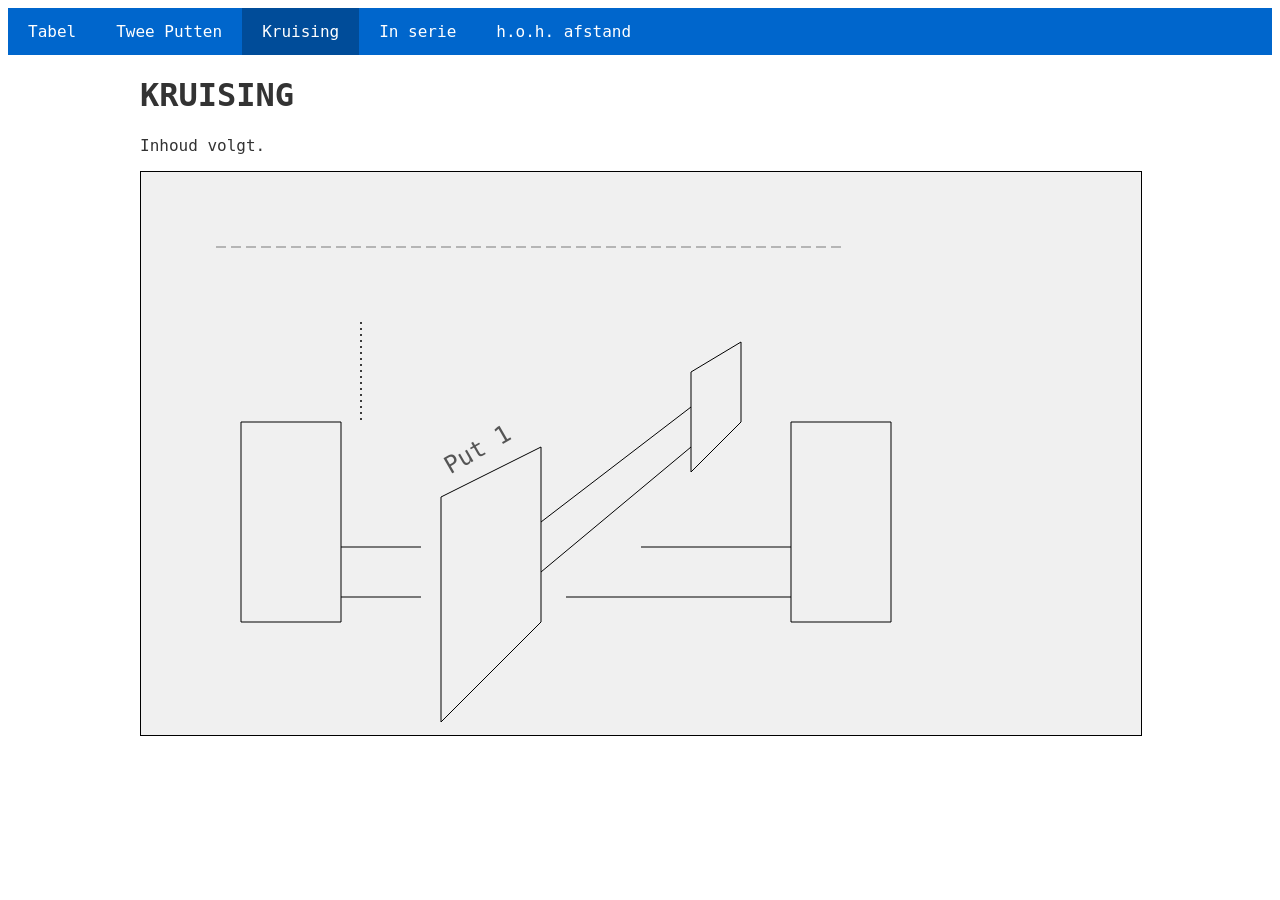
<file: Kruising.html>
﻿<!doctype html>

<html lang="en" xmlns="http://www.w3.org/1999/xhtml">
  <head>
    <meta charset="utf-8" />
    <title>Kruising - Riolen en Putten</title>
    <link rel="stylesheet" href="StyleSheet3.css" />
  </head>

  <body>
    <nav class="navbar">
      <ul>
        <li><a href="Tabel.html">Tabel</a></li>
        <li><a href="index.html">Twee Putten</a></li>
        <li><a href="Kruising.html" class="active">Kruising</a></li>
        <li><a href="InSerie.html">In serie</a></li>
        <li><a href="HohAfstand.html">h.o.h. afstand</a></li>
      </ul>
    </nav>
    <div class="page-content">
      <h1>KRUISING</h1>
      <p>Inhoud volgt.</p>

      <svg
        xmlns="http://www.w3.org/2000/svg"
        xmlns:xlink="http://www.w3.org/1999/xlink"
        version="1.1"
        width="1000"
        height="563"
        viewBox="0 0 1000 563"
        xml:space="preserve"
      >
        <line
          style="
            stroke: rgb(0, 0, 0);
            stroke-width: 0.5;
            stroke-dasharray: 10 5;
            stroke-linecap: butt;
            stroke-dashoffset: 0;
            stroke-linejoin: miter;
            stroke-miterlimit: 4;
            fill: rgb(0, 0, 0);
            fill-rule: nonzero;
            opacity: 1;
          "
          vector-effect="non-scaling-stroke"
          x1="75"
          y1="75"
          x2="700"
          y2="75"
        ></line>

        <line
          style="
            stroke: rgb(0, 0, 0);
            stroke-width: 1.5;
            stroke-dasharray: 2 4;
            stroke-linecap: butt;
            stroke-dashoffset: 0;
            stroke-linejoin: miter;
            stroke-miterlimit: 4;
            fill: rgb(0, 0, 0);
            fill-rule: nonzero;
            opacity: 1;
          "
          vector-effect="non-scaling-stroke"
          x1="220"
          y1="150"
          x2="220"
          y2="250"
        />

        <line
          x1="300"
          y1="325"
          x2="300"
          y2="550"
          stroke="black"
          stroke-width="1"
        />
        <line
          x1="300"
          y1="325"
          x2="400"
          y2="275"
          stroke="black"
          stroke-width="1"
        />
        <line
          x1="400"
          y1="275"
          x2="400"
          y2="450"
          stroke="black"
          stroke-width="1"
        />
        <line
          x1="400"
          y1="450"
          x2="300"
          y2="550"
          stroke="black"
          stroke-width="1"
        />

        <line
          x1="100"
          y1="250"
          x2="100"
          y2="450"
          stroke="black"
          stroke-width="1"
        />
        <line
          x1="100"
          y1="250"
          x2="200"
          y2="250"
          stroke="black"
          stroke-width="1"
        />
        <line
          x1="100"
          y1="450"
          x2="200"
          y2="450"
          stroke="black"
          stroke-width="1"
        />
        <line
          x1="200"
          y1="250"
          x2="200"
          y2="450"
          stroke="black"
          stroke-width="1"
        />

        <line
          x1="650"
          y1="250"
          x2="650"
          y2="450"
          stroke="black"
          stroke-width="1"
        />
        <line
          x1="650"
          y1="250"
          x2="750"
          y2="250"
          stroke="black"
          stroke-width="1"
        />
        <line
          x1="650"
          y1="450"
          x2="750"
          y2="450"
          stroke="black"
          stroke-width="1"
        />
        <line
          x1="750"
          y1="250"
          x2="750"
          y2="450"
          stroke="black"
          stroke-width="1"
        />

        <line
          x1="200"
          y1="375"
          x2="280"
          y2="375"
          stroke="black"
          stroke-width="1"
        />
        <line
          x1="200"
          y1="425"
          x2="280"
          y2="425"
          stroke="black"
          stroke-width="1"
        />

        <line
          x1="500"
          y1="375"
          x2="650"
          y2="375"
          stroke="black"
          stroke-width="1"
        />
        <line
          x1="425"
          y1="425"
          x2="650"
          y2="425"
          stroke="black"
          stroke-width="1"
        />

        <line
          x1="400"
          y1="350"
          x2="550"
          y2="235"
          stroke="black"
          stroke-width="1"
        />
        <line
          x1="400"
          y1="400"
          x2="550"
          y2="275"
          stroke="black"
          stroke-width="1"
        />

        <line
          x1="550"
          y1="200"
          x2="550"
          y2="300"
          stroke="black"
          stroke-width="1"
        />
        <line
          x1="550"
          y1="300"
          x2="600"
          y2="250"
          stroke="black"
          stroke-width="1"
        />
        <line
          x1="550"
          y1="200"
          x2="600"
          y2="170"
          stroke="black"
          stroke-width="1"
        />
        <line
          x1="600"
          y1="170"
          x2="600"
          y2="250"
          stroke="black"
          stroke-width="1"
        />

        <line x1="" y1="" x2="" y2="" stroke="black" stroke-width="1" />
        <line x1="" y1="" x2="" y2="" stroke="black" stroke-width="1" />
        <line x1="" y1="" x2="" y2="" stroke="black" stroke-width="1" />
        <line x1="" y1="" x2="" y2="" stroke="black" stroke-width="1" />
        <line x1="" y1="" x2="" y2="" stroke="black" stroke-width="1" />
        <line x1="" y1="" x2="" y2="" stroke="black" stroke-width="1" />
        <line x1="" y1="" x2="" y2="" stroke="black" stroke-width="1" />
        <line x1="" y1="" x2="" y2="" stroke="black" stroke-width="1" />
        <line x1="" y1="" x2="" y2="" stroke="black" stroke-width="1" />
        <line x1="" y1="" x2="" y2="" stroke="black" stroke-width="1" />

        <text
          x="275"
          y="325"
          transform="rotate(-30, 250, 250)"
          font-size="24"
          fill="#555"
        >
          Put 1
        </text>
      </svg>
    </div>
  </body>
</html>
</file>
<file: StyleSheet3.css>
﻿body {
  font-family: "ISOCP", "ISO3098", monospace;
  color: #333;
}

.navbar {
  background-color: #0066cc;
}

.navbar ul {
  list-style-type: none;
  margin: 0;
  padding: 0;
  display: flex;
}

.navbar li {
  margin: 0;
}

.navbar a {
  display: block;
  color: white;
  text-align: center;
  padding: 14px 20px;
  text-decoration: none;
}

.navbar a:hover,
.navbar a.active {
  background-color: #004c99;
}

.page-content {
  width: 1000px;
  margin: 0 auto;
  position: relative;
}

.buizen-table {
  margin: 20px auto 0;
  border-collapse: collapse;
  width: 500px;
}

.table-wrapper {
  position: relative;
}

.buizen-table th,
.buizen-table td {
  border: 1px solid #ccc;
  padding: 8px 14px;
  text-align: right;
}

.buizen-table th:first-child,
.buizen-table td:first-child {
  text-align: left;
}

.buizen-table th {
  background-color: #0066cc;
  color: white;
}

.buizen-table tbody tr:nth-child(even) {
  background-color: #f0f0f0;
}

svg {
  display: block;
  margin: 15px 0 0;
  background-color: #f0f0f0;
  border: 1px solid black;
}

.svg-wrapper {
  position: relative;
}

.put-textbox {
  border: 0.5px solid black;
}

.put-label {
  font-family: "ISOCP", "ISO3098", monospace;
  font-size: 14px;
}

.bob-wrapper {
  display: inline-flex;
  align-items: center;
}

.bob-wrapper input {
  width: 70px;
}

#bob2 {
  width: 7ch;
}

.bob-arrows {
  display: inline-flex;
  flex-direction: column;
  margin-left: 2px;
}

.bob-arrows button {
  width: 16px;
  height: 11px;
  line-height: 1;
  font-size: 8px;
  padding: 0;
  border: 1px solid #999;
  background-color: #f0f0f0;
  cursor: pointer;
}

.bob-arrows button:hover {
  background-color: #ddd;
}

.mv-wrapper {
  display: inline-flex;
  align-items: center;
}

.mv-wrapper input {
  width: 70px;
  border: 0.5px solid black;
}

.mv-arrows {
  display: inline-flex;
  flex-direction: column;
  margin-left: 2px;
}

.mv-arrows button {
  width: 16px;
  height: 11px;
  line-height: 1;
  font-size: 8px;
  padding: 0;
  border: 1px solid #999;
  background-color: #f0f0f0;
  cursor: pointer;
}

.mv-arrows button:hover {
  background-color: #ddd;
}

.length-wrapper {
  display: inline-flex;
  align-items: center;
  gap: 4px;
  background-color: #f0f0f0;
  padding: 0 4px;
}

.length-input {
  width: 4ch;
  border: 0.5px solid black;
  text-align: right;
}

.bob-wrapper input.length-input {
  width: 4ch;
}

.length-unit {
  font-family: "ISOCP", "ISO3098", monospace;
  font-size: 14px;
  background-color: #f0f0f0;
}

.controls-wrapper {
  position: absolute;
  left: 665px;
  top: 200px;
  display: flex;
  flex-direction: column;
  align-items: flex-start;
  gap: 20px;
}

#w3review {
  position: absolute;
  left: 700px;
  top: 50px;
}

.bereken-stale {
  background-color: #ffaaaa;
}
</file>
